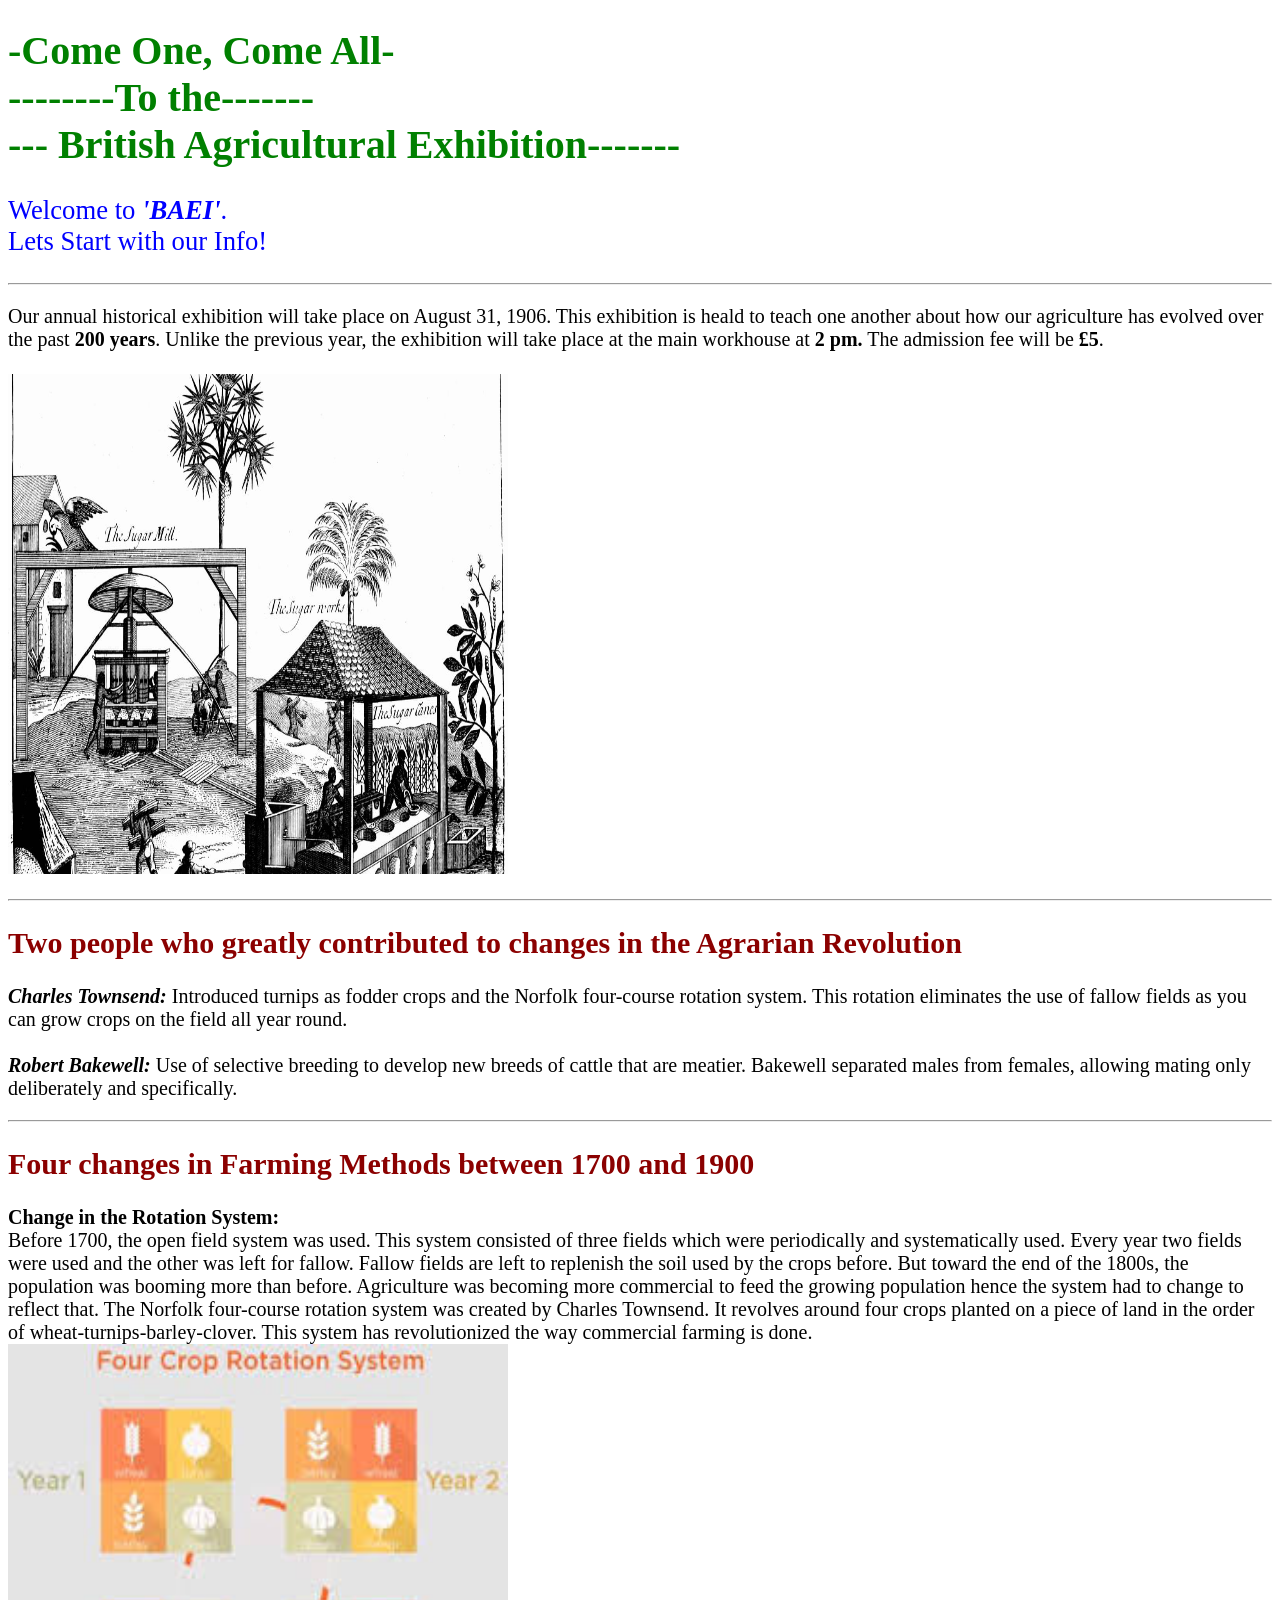
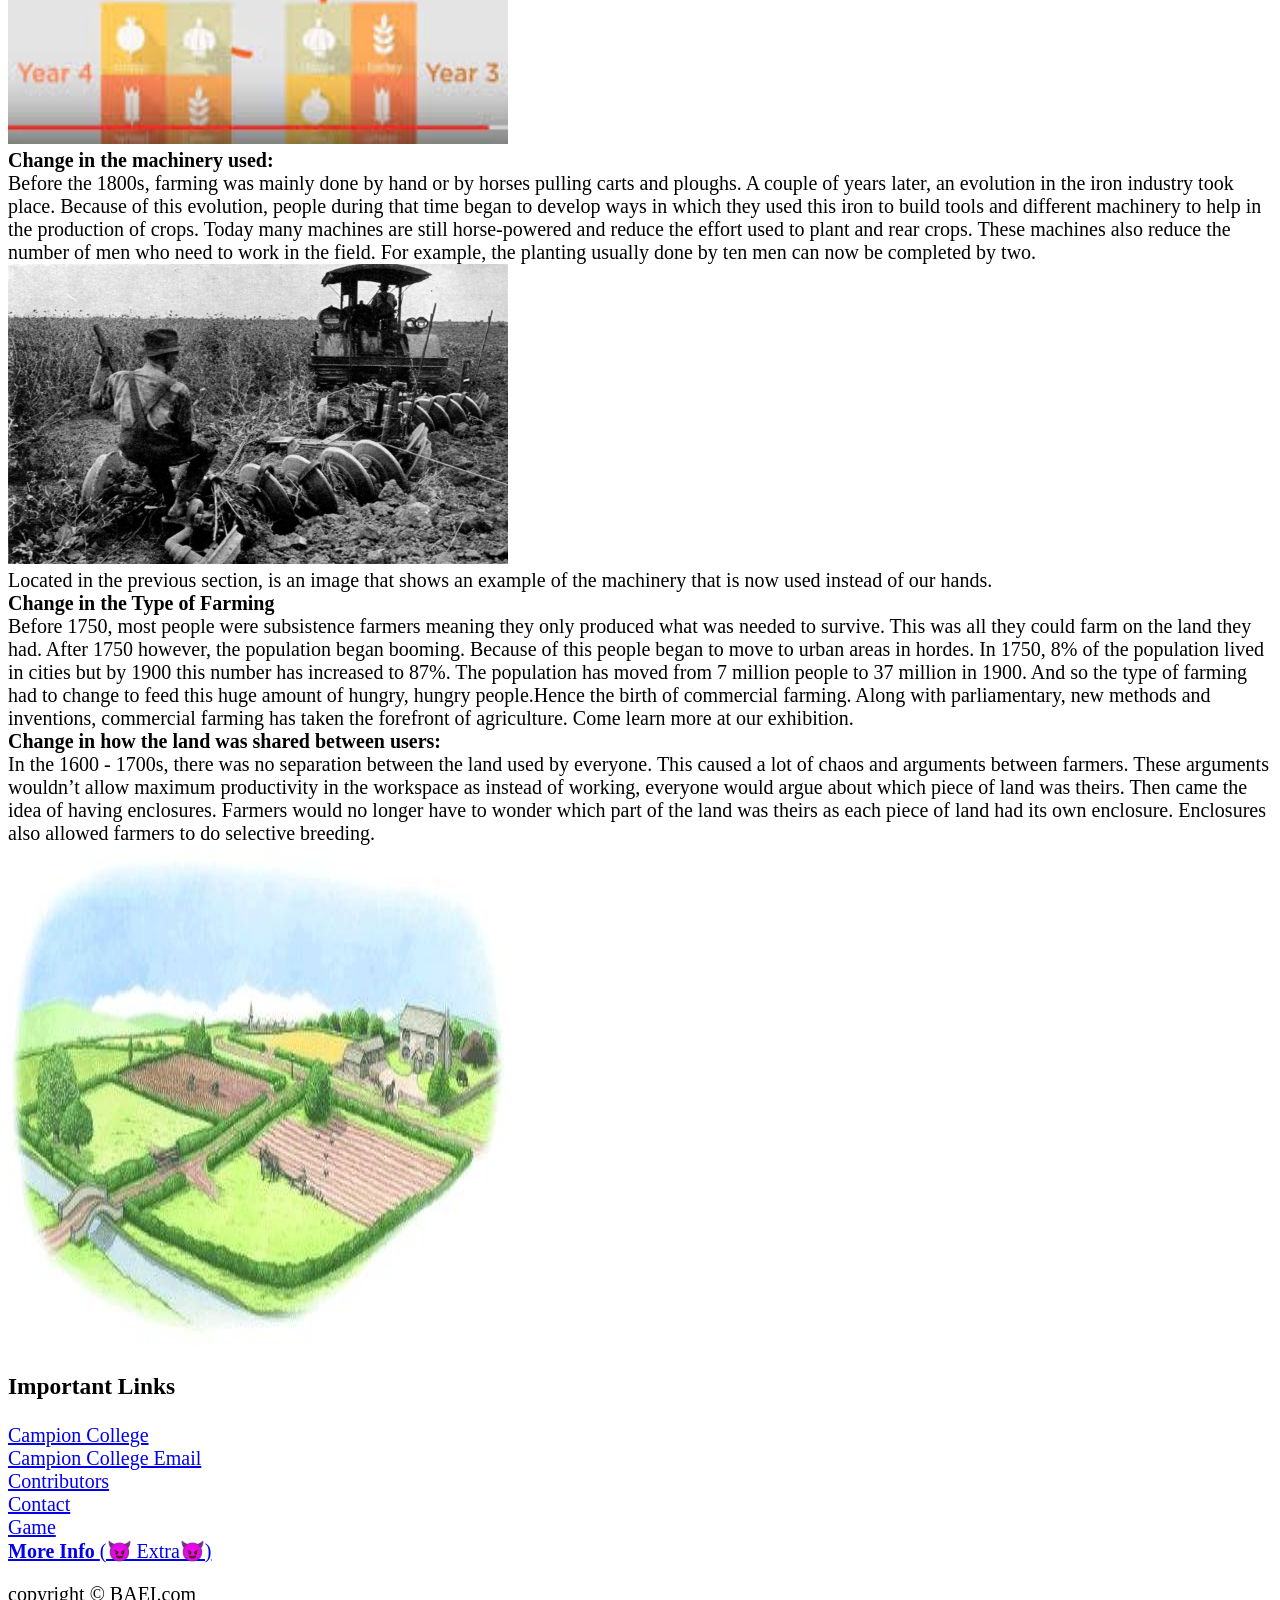
<file: index.html>
<!DOCTYPE html>
<html lang="en">
<head>
  <meta charset="UTF-8">
  <meta http-equiv="X-UA-Compatible" content="IE=Edge">
  <meta name="viewport" content="width=device-width, initial-scale=1">

  <title>British Agricultural Exhibition</title>
  
  <!-- HTML -->
  

  <!-- Custom Styles -->
  <link rel="stylesheet" href="style.css">
<body>
  <h1
   style="color:green;">-Come One, Come All- <br>--------To the------- <br>--- British Agricultural Exhibition-------
  </h1>
  <p style="color:blue;font-size: 20pt"> Welcome to <em><b><i>'BAEI'</i></b></em>. 
   <br>Lets Start with our Info! <br>
   <!-- <form>
     <label>
       Name: <input type="text">
     </label><br>
        <label>
       Age: <input type="number">
     </label><br>
        <label>
       Address: <input type="text">
     </label><br>
        <label>
       Phone Number: <input type="number">
     </label>
   </form> </-->
   <hr>
    </p>
    
    <p style="color: black">
     
      Our annual historical exhibition will take place on August 31, 1906. This exhibition is heald to teach one another about how our agriculture has evolved over the past <b>200 years</b>. Unlike the previous year, the exhibition will take place at the main workhouse at <b>2 pm.</b> The admission fee will be <b>£5</b>.<br><br>
          <img src="workhouse.jpg" alt="Image not loaded" width="500" height="500"><br>
      
    </p>
    <hr>
    <p>
      <h2 style="color: darkred">Two people who greatly contributed to changes in the Agrarian Revolution</h2>
      <b><i>Charles Townsend: </i></b>Introduced turnips as fodder crops and the Norfolk four-course rotation system. This rotation eliminates the use of fallow fields as you can grow crops on the field all year round.
      <br><br><b><i>Robert Bakewell: </i></b>Use of selective breeding to develop new breeds of cattle that are meatier. Bakewell separated males from females, allowing mating only deliberately and specifically.
    </p>
    <hr>
    <p>
      <h2 style="color: darkred">Four changes in Farming Methods between 1700 and 1900</h2>
      <b>Change in the Rotation System:</b><br>
      Before 1700, the open field system was used. This system consisted of three fields which were periodically and systematically used. Every year two fields were used and the other was left for fallow. Fallow fields are left to replenish the soil used by the crops before. But toward the end of the 1800s, the population was booming more than before. Agriculture was becoming more commercial to feed the growing population hence the system had to change to reflect that. The Norfolk four-course rotation system was created by Charles Townsend. It revolves around four crops planted on a piece of land in the order of wheat-turnips-barley-clover. This system has revolutionized the way commercial farming is done.<br>
      <img src="crop.jpg" alt="Image not loaded" width="500" height="400"><br>
      <b>Change in the machinery used: </b><br>
      Before the 1800s, farming was mainly done by hand or by horses pulling carts and ploughs. A couple of years later, an evolution in the iron industry took place. Because of this evolution, people during that time began to develop ways in which they used this iron to build tools and different machinery to help in the production of crops. Today many machines are still horse-powered and reduce the effort used to plant and rear crops. These machines also reduce the number of men who need to work in the field. For example, the planting usually done by ten men can now be completed by two.<br>
        <img src="tools.jpg" alt="Image not loaded" width="500" height="300"><br>
      
      Located in the previous section, is an image that shows an example of the machinery that is now used instead of our hands.
      <br>
      <b>Change in the Type of Farming</b><br>
      Before 1750, most people were subsistence farmers meaning they only produced what was needed to survive. This was all they could farm on the land they had.  After 1750 however, the population began booming. Because of this people began to move to urban areas in hordes. In 1750, 8% of the population lived in cities but by 1900 this number has increased to 87%. The population has moved from 7 million people to 37 million in 1900. And so the type of farming had to change to feed this huge amount of hungry, hungry people.Hence the birth of commercial farming. Along with parliamentary, new methods and inventions, commercial farming has taken the forefront of agriculture. Come learn more at our exhibition.
      <br>
      <b>Change in how the land was shared between users:</b><br>
      In the 1600 - 1700s, there was no separation between the land used by everyone. This caused a lot of chaos and arguments between farmers. These arguments wouldn’t allow maximum productivity in the workspace as instead of working, everyone would argue about which piece of land was theirs. Then came the idea of having enclosures. Farmers would no longer have to wonder which part of the land was theirs as each piece of land had its own enclosure. Enclosures also allowed farmers to do selective breeding.<br>
        <img src="plot.jpg" alt="Image not loaded" width="500" height="500"><br>
      
    </p>
    
  <!-- Project -->
  <script></script>
</body>






<footer>
  
  <h3>Important Links</h3>
    <a href="https://campioncollege.com/" target="blank">Campion College</a> <br>
     <a href="mailto:info@campioncollege.com">Campion College Email</a><br>
     <a href="contributions.html">Contributors</a><br>
     <a href="contact.html">Contact</a><br>
     <a href="game.html">Game</a><br>
     <a href="http://www.lasesp.com/article/16334788290406627/."><b>More Info </b>(😈 Extra😈)</a>
     <p>copyright &copy; BAEI.com</p> 
  
</footer>
</html>
</file>
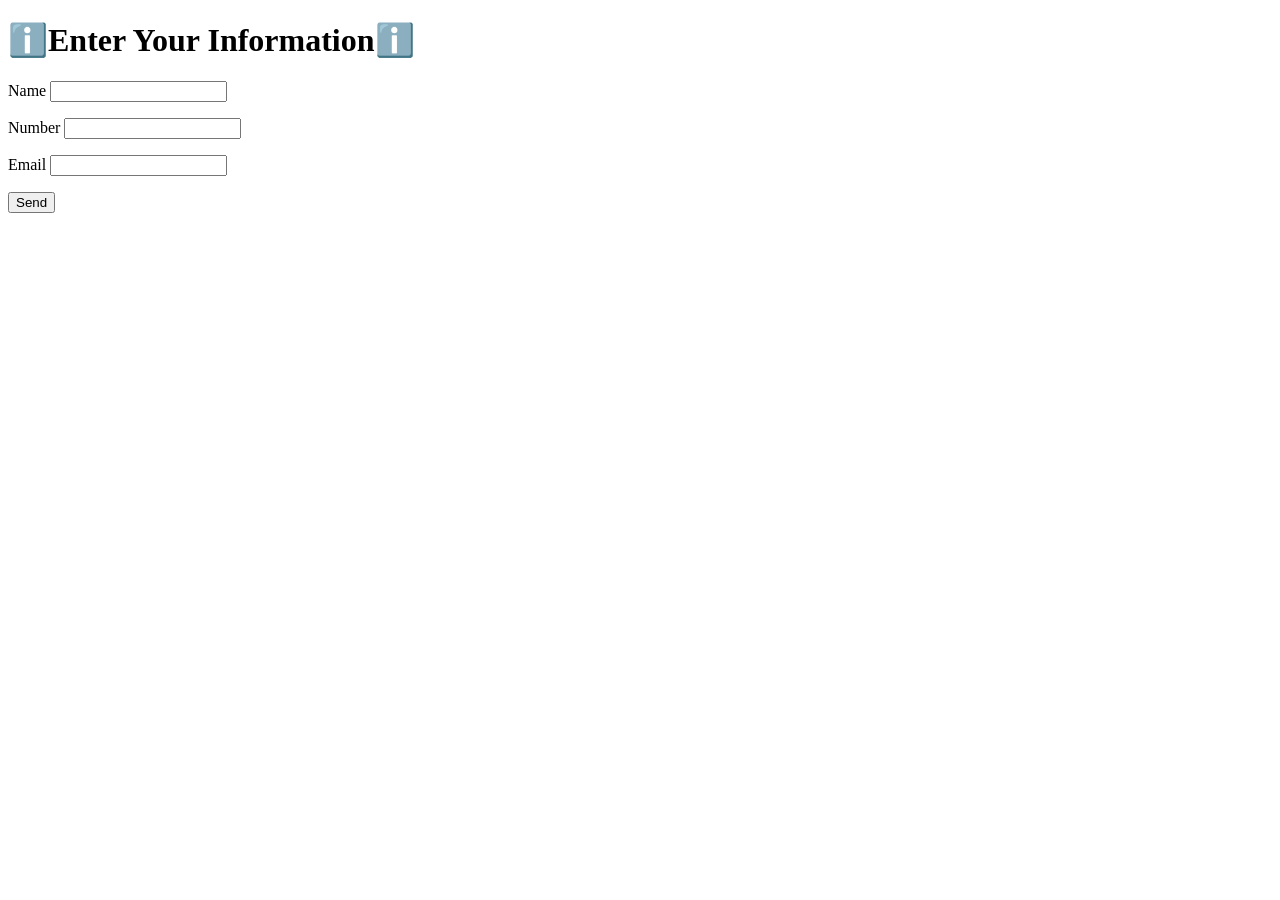
<file: contact.html>
<!DOCTYPE html>
<html>

<head>
    <meta charset="UTF-8">
    <meta name="viewport" content="width=device-width, initial-scale=1">
    <title>Contact</title>
</head>

<body>
  <h1 style="align-content: center">ℹ️Enter Your Informationℹ️</h1>
<form name="Your Contact" netlify>
  <p>
    <label>Name <input type="text" name="name" /></label>
  </p>
  <p>
    <label>Number <input type="number" number="number"</label>
  </p>
  <p>
    <label>Email <input type="email" name="email" /></label>
  </p>
  <p>
    <button type="submit">Send</button>
  </p>
</form>
</body>

</html>
</file>
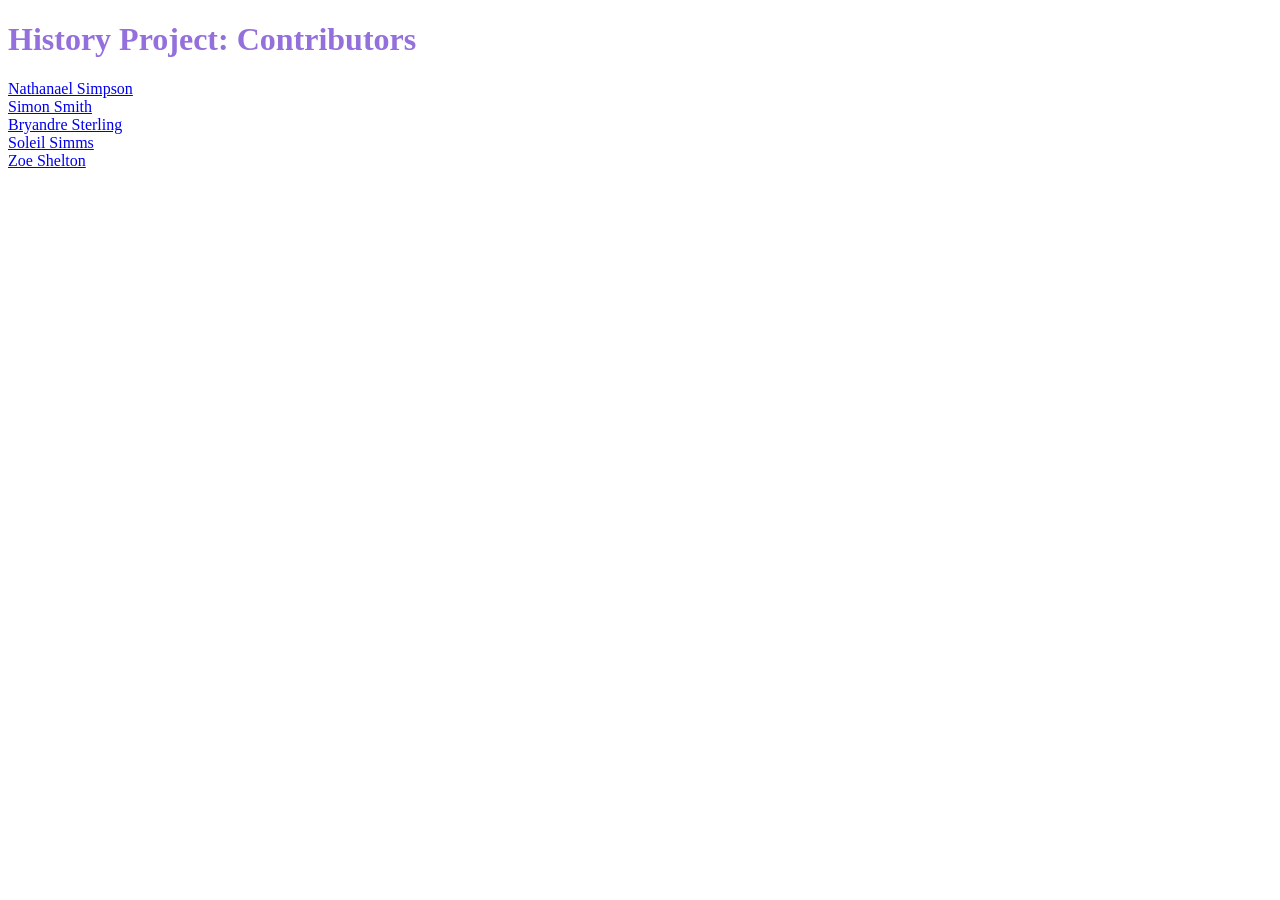
<file: contributions.html>
<!DOCTYPE html>
<html>

<head>
    <meta charset="UTF-8">
    <meta name="viewport" content="width=device-width, initial-scale=1">
    <title>Credits</title>
</head>

<body>
<h1 style="color: mediumpurple">History Project: Contributors</h1>
 <a href="mailto:nathanael.simpson@campioncollege.com">Nathanael Simpson</a><br>
  <a href="mailto:simon.smith@campioncollege.com">Simon Smith</a><br>
   <a href="mailto:bryandre.sterling@campioncollege.com">Bryandre Sterling</a><br>
    <a href="mailto:soleil.simms@campioncollege.com">Soleil Simms</a><br>
     <a href="mailto:zoe.shelton@campioncollege.com">Zoe Shelton</a><br>
</body>

</html>
</file>
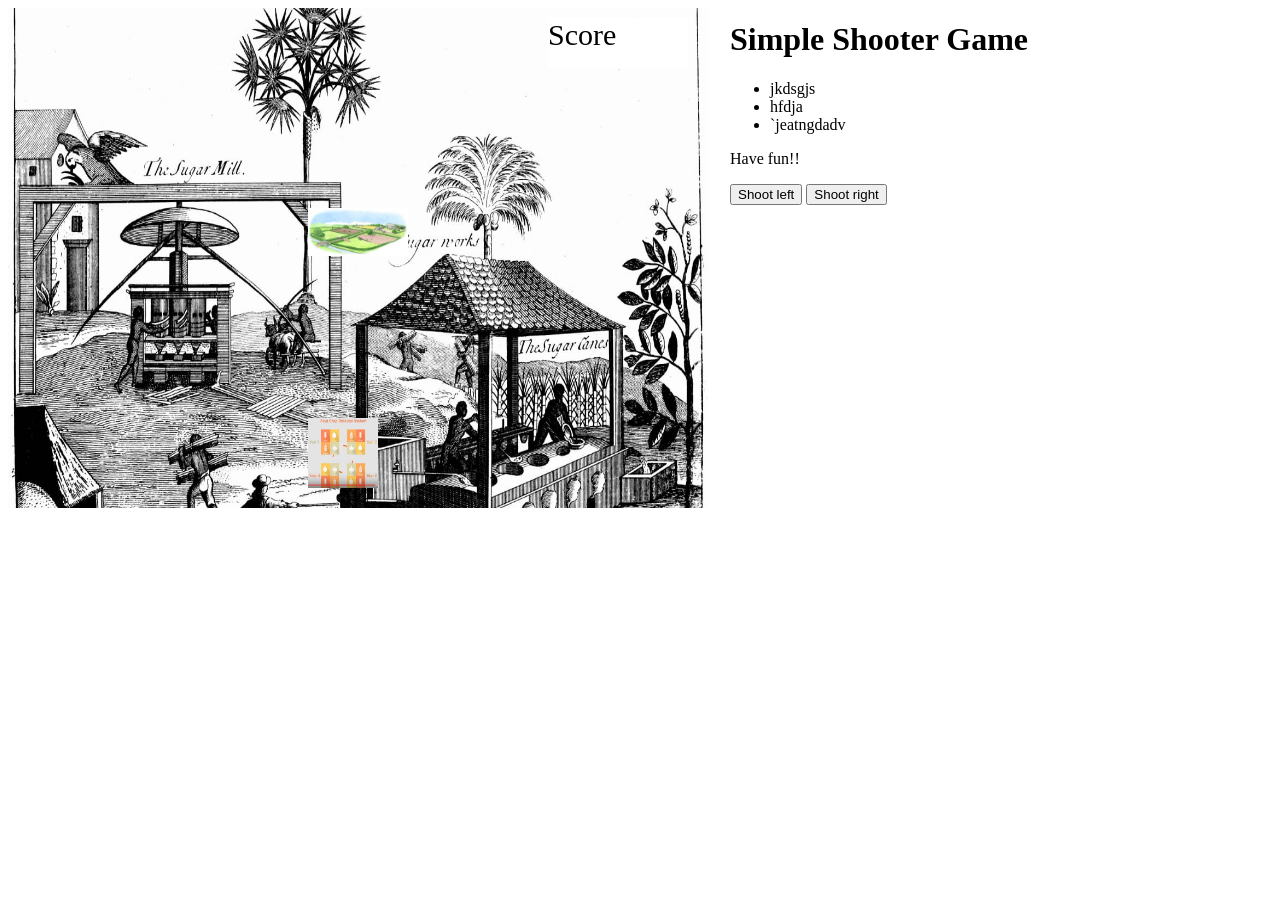
<file: game.html>
<!DOCTYPE html>
<html>
<head><title>Simple Game</title></head>

<style>
#score{
background-color: white;
height:50px;
width:140px;
top:10px;
left:540px;
font-size:30px;
}
#board{
position:absolute;
width:5000px;
height:300px;
}
#background{
position:absolute;
width:700px;
height:500px;
}
#ball{
position:absolute;
width:70px;
height:70px;
top: 410px;
left: 300px;
}
#goalie{
position:absolute;
width:100px;
top:200px;
left:300px;
}
#rules{
position:absolute;
top:0px;
left:730px;
}
</style>

<body>
<div id="board">
<img id="background" src="workhouse.jpg" />
<img id="ball" src="crop.jpg"/>
<img id="goalie" src="plot.jpg"/>
<div id="score" style="position:absolute;" >Score</div>
</div>
<div id="rules" style="position:absolute;" >

<h1>Simple Shooter Game</h1>

<p></p>

<ul>
<li>jkdsgjs</li>
<li>hfdja</li>
<li>`jeatngdadv</li>
</ul>

<p>Have fun!!</p>


<button onclick="shootLeft()" style="top:400px; left:100px;" type="leftButton">Shoot left</button>
<button onclick="shootRight()" style="top:400px; left:200px;" type="rightButton">Shoot right</button>

<div>
<p id="gameover"></p>
</div>
</div>

<script>
var ball = null;
var x = 1;
var score = 0;
document.getElementById('score').innerHTML = '0';
var animate;
ball = document.getElementById('ball');

function shootLeft(){
var ran = Math.random();

while(parseInt(ball.style.top) != 300){
ball.style.left = parseInt(ball.style.left) - 1 + 'px';
ball.style.top = parseInt(ball.style.top) - 1 + 'px';
animate = setTimeout(shootLeft,20);
}
if(ran<0.3){
score = score + 1;
document.getElementById('score').innerHTML = score;
}
else{
document.getElementById('score').innerHTML = score;
}
x++;
if(x==10){
document.getElementById('gameover').innerHTML = "Game over! You got a score of " + score;
}
ball.style.left = '300px';
ball.style.top = '410px';
}

function shootRight(){
van ran = Math.random();

while(parseInt(ball.style.top != 300){
ball.style.left = parseInt(ball.style.left) + 1 + 'px';
ball.style.top = parseInt(ball.style.top) - 1 + 'px';
animate = setTimeout(shootRight,20);
}
if(ran>0.7){
score = score + 1;
document.getElementById('score').innerHTML = score;
}
else{
document.getElementById('score').innerHTML = score;
}
x++;
if(x==10){
document.getElementById('gameover').innerHTML = "Game over! You got a score of " + score;
}
ball.style.left = '300px';
ball.style.top = '410px';
}

}


</script>

</body>


</html>
</file>
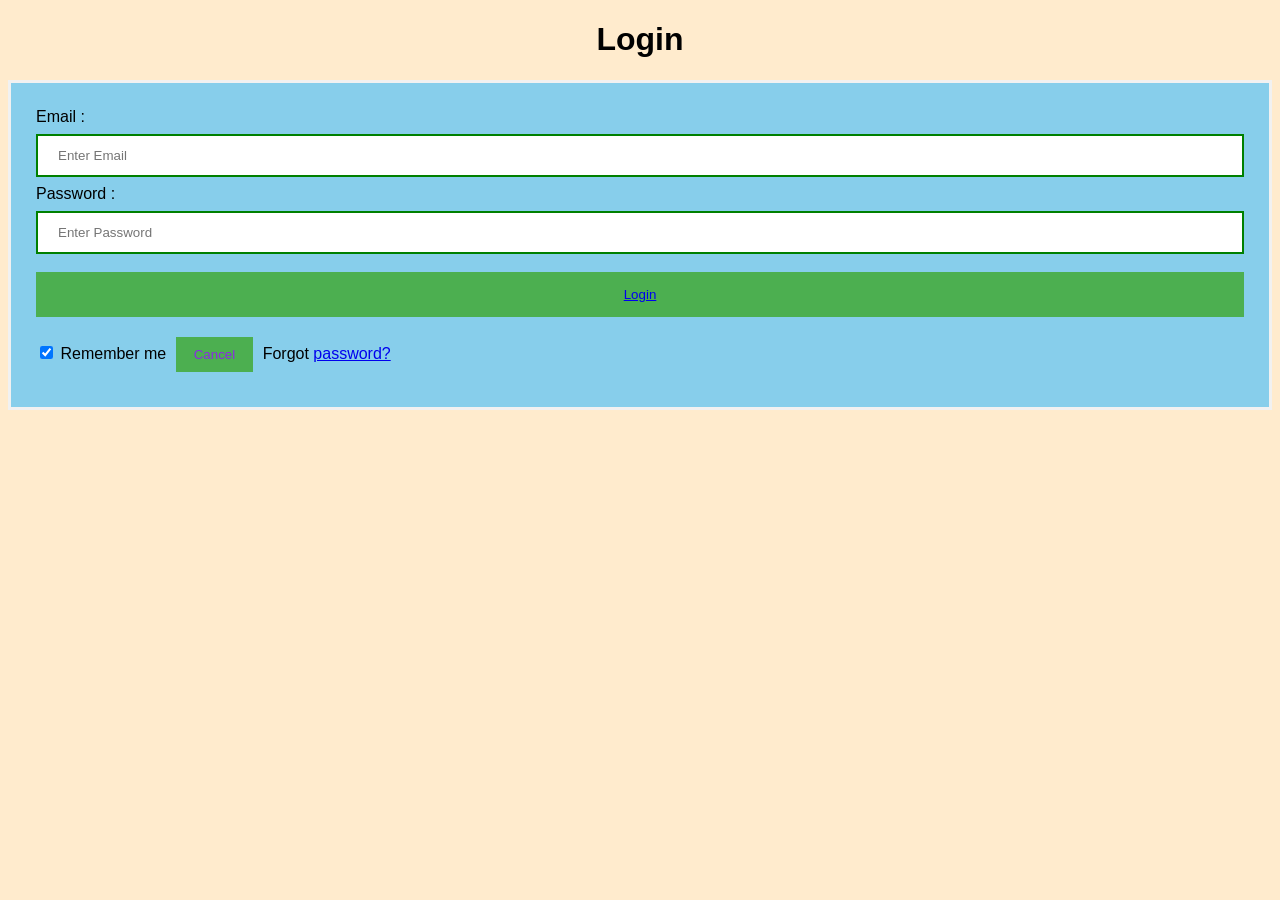
<file: login.html>
<!DOCTYPE html>   
<html>   
<head>  
<meta name="viewport" content="width=device-width, initial-scale=1">  
<title> Login [|Admins Only ;)|]</title>  
<style>   
Body {  
  font-family: Calibri, Helvetica, sans-serif;  
  background-color: blanchedalmond;  
}  
button {   
       background-color: #4CAF50;   
       width: 100%;  
        color: blueviolet;   
        padding: 15px;   
        margin: 10px 0px;   
        border: none;   
        cursor: pointer;   
         }   
 form {   
        border: 3px solid #f1f1f1;   
    }   
 input[type=text], input[type=password] {   
        width: 100%;   
        margin: 8px 0;  
        padding: 12px 20px;   
        display: inline-block;   
        border: 2px solid green;   
        box-sizing: border-box;   
    }  
 button:hover {   
        opacity: 0.7;   
    }   
  .cancelbtn {   
        width: auto;   
        padding: 10px 18px;  
        margin: 10px 5px;  
    }   
        
     
 .container {   
        padding: 25px;   
        background-color: skyblue;  
    }   
</style>   
<script>"login.cs"</script>
</head>    
<body>    
    <center> <h1> Login</h1> </center>   
    <form>  
        <div class="container">   
            <label>Email : </label>   
            <input type="text" placeholder="Enter Email" name="email" required>  
            <label>Password : </label>   
            <input type="password" placeholder="Enter Password" name="password" required>  
            <button type="submit" login.cs.main(email)><a href="index.html">Login</a></button>
            <input type="checkbox" checked="checked"> Remember me   
            <button type="button" class="cancelbtn"> Cancel</button>   
            Forgot <a href="mailto:simonsmithcampion9@gmail.com"> password? </a>   
        </div>   
    </form>     
</body>     
</html>
</file>
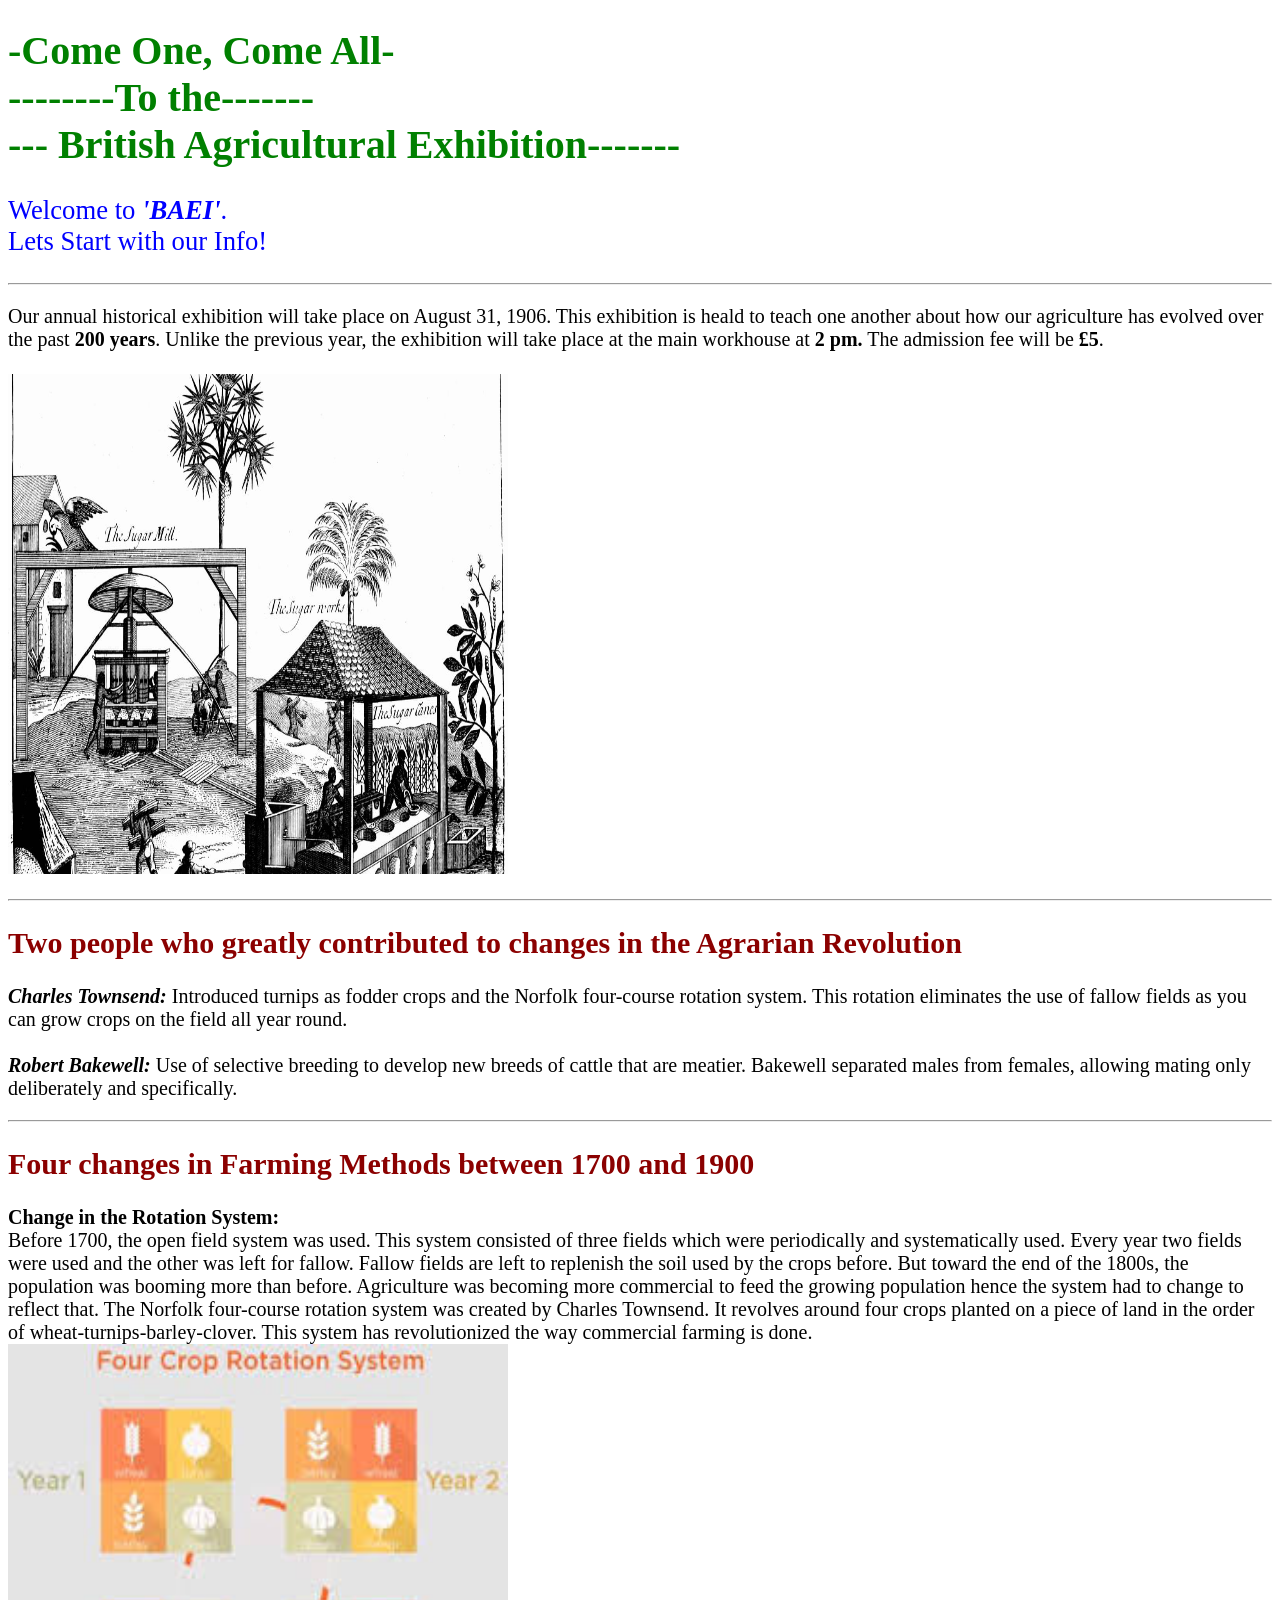
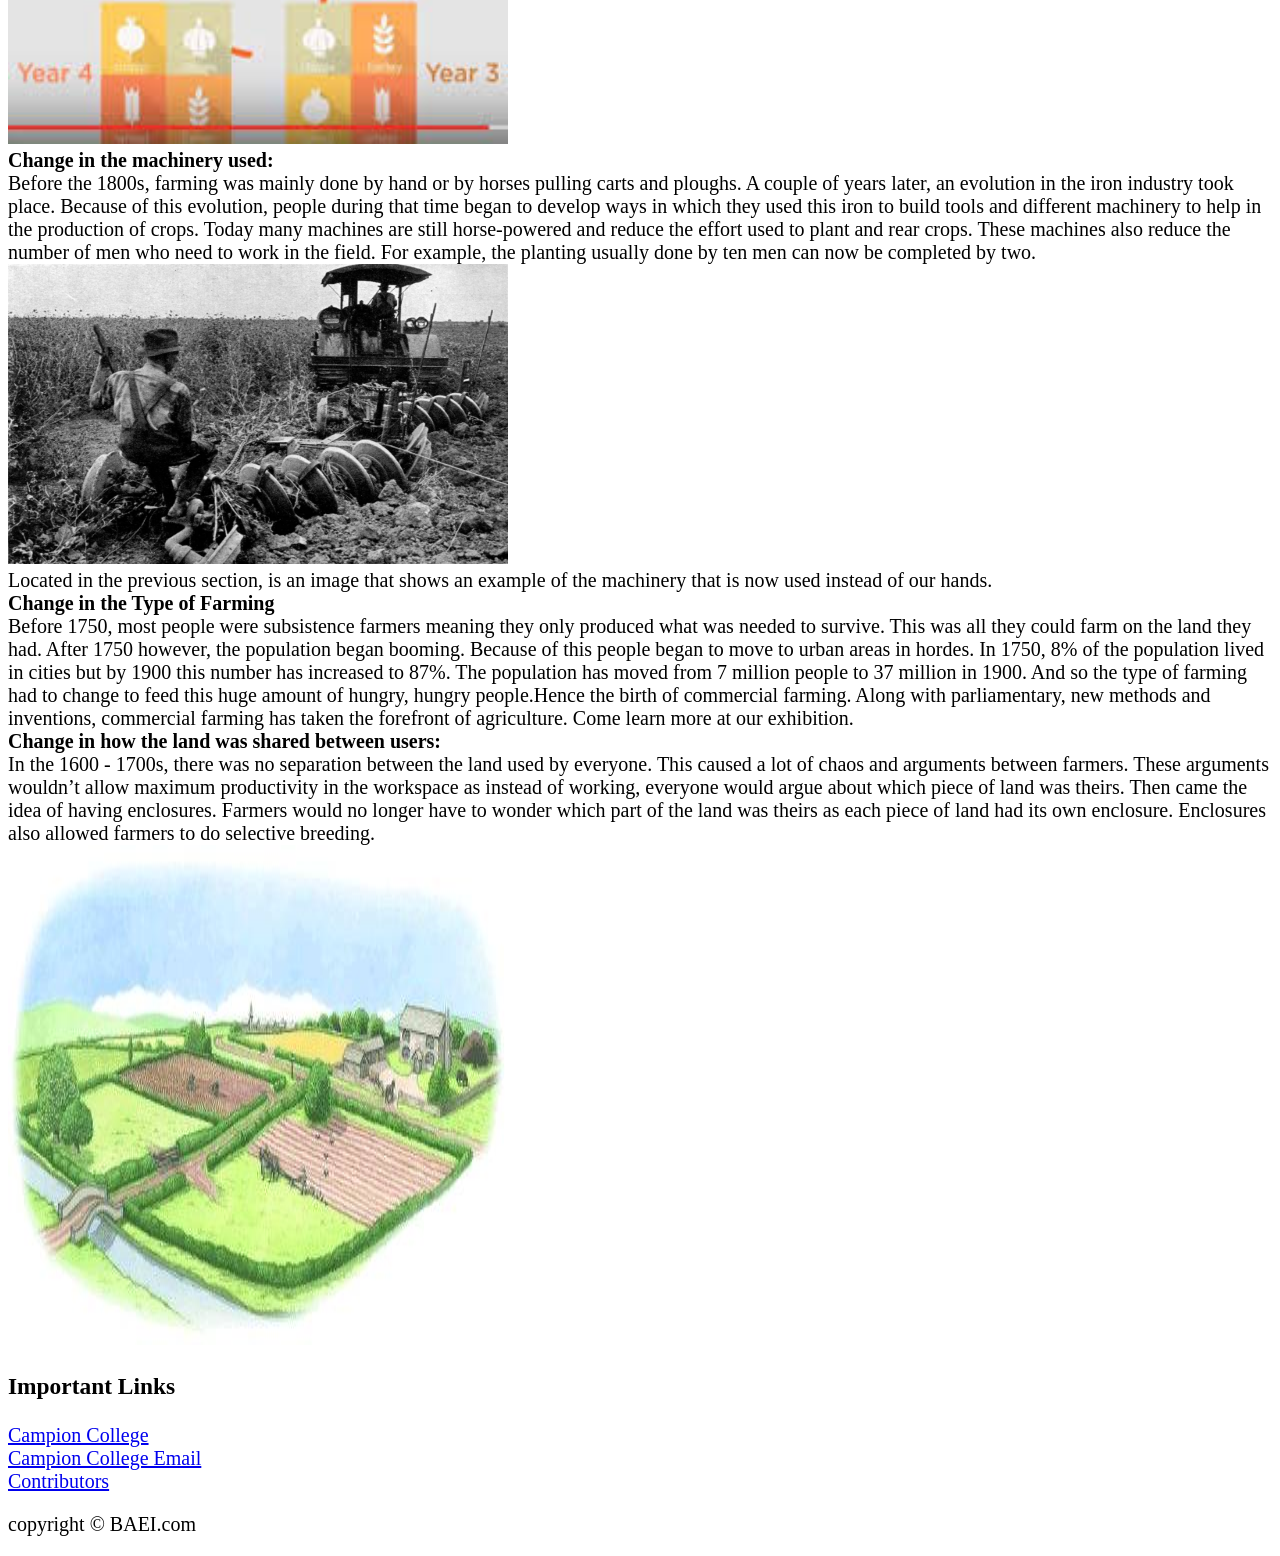
<file: www.baei.com.html>
<!DOCTYPE html>
<html lang="en">
<head>
  <meta charset="UTF-8">
  <meta http-equiv="X-UA-Compatible" content="IE=Edge">
  <meta name="viewport" content="width=device-width, initial-scale=1">

  <title>British Agricultural Exhibition</title>
  
  <!-- HTML -->
  

  <!-- Custom Styles -->
  <link rel="stylesheet" href="style.css">
<body>
  <h1
   style="color:green;">-Come One, Come All- <br>--------To the------- <br>--- British Agricultural Exhibition-------
  </h1>
  <p style="color:blue;font-size: 20pt"> Welcome to <em><b><i>'BAEI'</i></b></em>. 
   <br>Lets Start with our Info! <br>
   <!-- <form>
     <label>
       Name: <input type="text">
     </label><br>
        <label>
       Age: <input type="number">
     </label><br>
        <label>
       Address: <input type="text">
     </label><br>
        <label>
       Phone Number: <input type="number">
     </label>
   </form> </-->
   <hr>
    </p>
    
    <p style="color: black">
     
      Our annual historical exhibition will take place on August 31, 1906. This exhibition is heald to teach one another about how our agriculture has evolved over the past <b>200 years</b>. Unlike the previous year, the exhibition will take place at the main workhouse at <b>2 pm.</b> The admission fee will be <b>£5</b>.<br><br>
          <img src="workhouse.jpg" alt="Image not loaded" width="500" height="500"><br>
      
    </p>
    <hr>
    <p>
      <h2 style="color: darkred">Two people who greatly contributed to changes in the Agrarian Revolution</h2>
      <b><i>Charles Townsend: </i></b>Introduced turnips as fodder crops and the Norfolk four-course rotation system. This rotation eliminates the use of fallow fields as you can grow crops on the field all year round.
      <br><br><b><i>Robert Bakewell: </i></b>Use of selective breeding to develop new breeds of cattle that are meatier. Bakewell separated males from females, allowing mating only deliberately and specifically.
    </p>
    <hr>
    <p>
      <h2 style="color: darkred">Four changes in Farming Methods between 1700 and 1900</h2>
      <b>Change in the Rotation System:</b><br>
      Before 1700, the open field system was used. This system consisted of three fields which were periodically and systematically used. Every year two fields were used and the other was left for fallow. Fallow fields are left to replenish the soil used by the crops before. But toward the end of the 1800s, the population was booming more than before. Agriculture was becoming more commercial to feed the growing population hence the system had to change to reflect that. The Norfolk four-course rotation system was created by Charles Townsend. It revolves around four crops planted on a piece of land in the order of wheat-turnips-barley-clover. This system has revolutionized the way commercial farming is done.<br>
      <img src="crop.jpg" alt="Image not loaded" width="500" height="400"><br>
      <b>Change in the machinery used: </b><br>
      Before the 1800s, farming was mainly done by hand or by horses pulling carts and ploughs. A couple of years later, an evolution in the iron industry took place. Because of this evolution, people during that time began to develop ways in which they used this iron to build tools and different machinery to help in the production of crops. Today many machines are still horse-powered and reduce the effort used to plant and rear crops. These machines also reduce the number of men who need to work in the field. For example, the planting usually done by ten men can now be completed by two.<br>
        <img src="tools.jpg" alt="Image not loaded" width="500" height="300"><br>
      
      Located in the previous section, is an image that shows an example of the machinery that is now used instead of our hands.
      <br>
      <b>Change in the Type of Farming</b><br>
      Before 1750, most people were subsistence farmers meaning they only produced what was needed to survive. This was all they could farm on the land they had.  After 1750 however, the population began booming. Because of this people began to move to urban areas in hordes. In 1750, 8% of the population lived in cities but by 1900 this number has increased to 87%. The population has moved from 7 million people to 37 million in 1900. And so the type of farming had to change to feed this huge amount of hungry, hungry people.Hence the birth of commercial farming. Along with parliamentary, new methods and inventions, commercial farming has taken the forefront of agriculture. Come learn more at our exhibition.
      <br>
      <b>Change in how the land was shared between users:</b><br>
      In the 1600 - 1700s, there was no separation between the land used by everyone. This caused a lot of chaos and arguments between farmers. These arguments wouldn’t allow maximum productivity in the workspace as instead of working, everyone would argue about which piece of land was theirs. Then came the idea of having enclosures. Farmers would no longer have to wonder which part of the land was theirs as each piece of land had its own enclosure. Enclosures also allowed farmers to do selective breeding.<br>
        <img src="plot.jpg" alt="Image not loaded" width="500" height="500"><br>
      
    </p>
    
  <!-- Project -->
  <script src="main.js"></script>
</body>






<footer>
  
  <h3>Important Links</h3>
    <a href="https://campioncollege.com/" target="blank">Campion College</a> <br>
     <a href="mailto:info@campioncollege.com">Campion College Email</a><br>
     <a href="contributions.html">Contributors</a>
     <p>copyright &copy; BAEI.com</p>
  
</footer>
</html>
</file>
<file: style.css>
body {
    font-size: 15pt;
    
}
</file>
